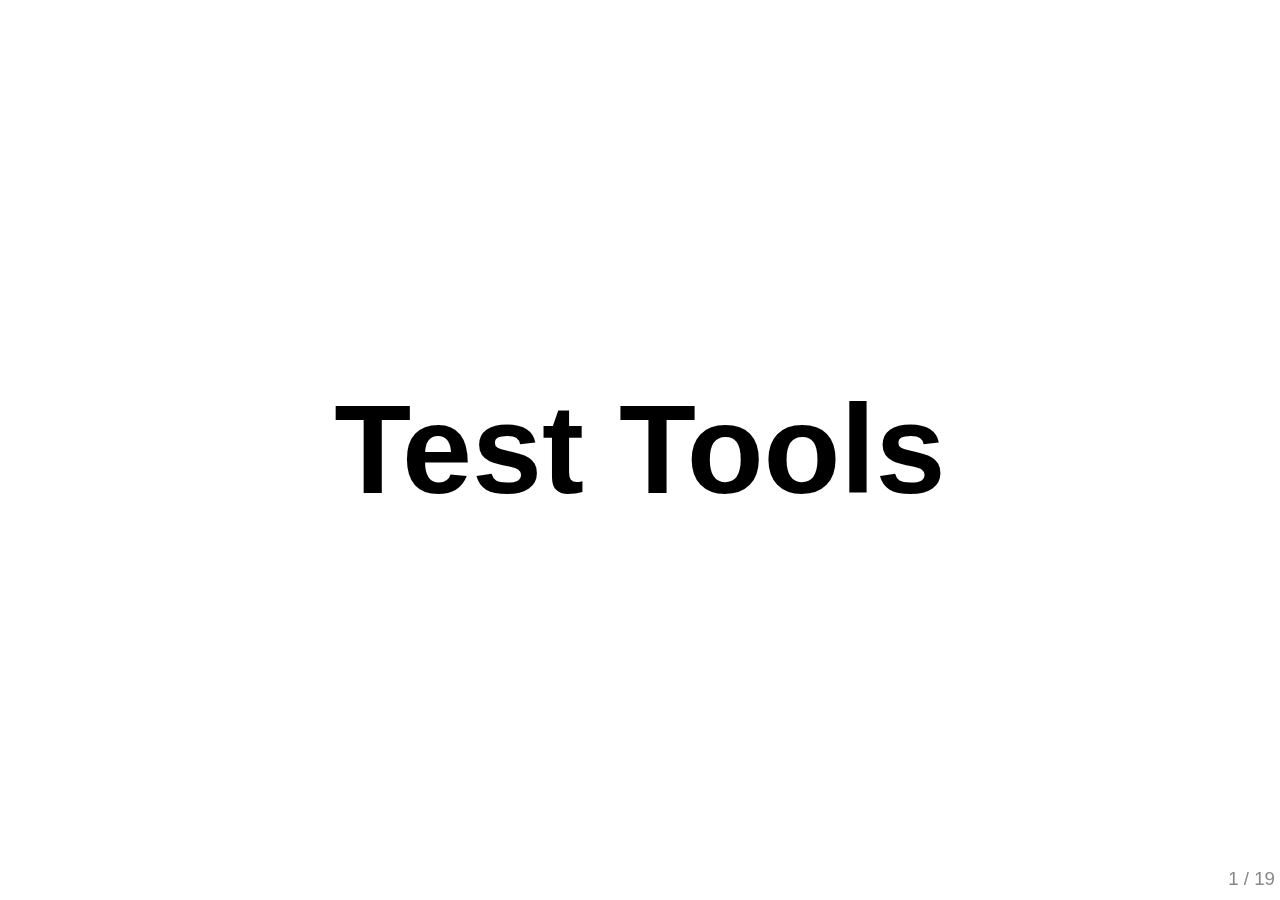
<file: Commons_Test_Tools/index.html>
<!DOCTYPE html>
<html>
<head>
  <meta charset="utf-8">
  <meta http-equiv="X-UA-Compatible" content="IE=edge,chrome=1">
  <meta name="viewport" content="width=1024, user-scalable=no">

  <title>Common Test Utils</title>

  <!-- Required stylesheet -->
  <link rel="stylesheet" media="screen" href="core/deck.core.css">

  <!-- Extension CSS files go here. Remove or add as needed. -->
  <link rel="stylesheet" media="screen" href="extensions/goto/deck.goto.css">
  <link rel="stylesheet" media="screen" href="extensions/menu/deck.menu.css">
  <link rel="stylesheet" media="screen" href="extensions/navigation/deck.navigation.css">
  <link rel="stylesheet" media="screen" href="extensions/status/deck.status.css">
  <link rel="stylesheet" media="screen" href="extensions/scale/deck.scale.css">

  <!-- Style theme. More available in /themes/style/ or create your own. -->
  <link rel="stylesheet" media="screen" href="themes/style/swiss.css">

  <!-- Transition theme. More available in /themes/transition/ or create your own. -->
  <link rel="stylesheet" media="screen" href="themes/transition/horizontal-slide.css">

  <!-- Basic black and white print styles -->
  <link rel="stylesheet" media="print" href="core/print.css">

  <!-- Required Modernizr file -->
  <script src="modernizr.custom.js"></script>
  
  <style>
  h2, h3, p {
      color: #000;
  }
  </style>
</head>
<body>
  <div class="deck-container">

    <!-- Begin slides. Just make elements with a class of slide. -->

    <section class="slide">
      <h1>Test Tools</h1>
    </section>

    <section class="slide">
        <h2>Agenda</h2>
        <ul>
            <li>JUnit Rules</li>
                <ul>
                    <li>JUnit Rules</li>
                    <li>Weltraumschaf Commons Rules</li>
                    <li>How-To</li>
                </ul>
            <li>Delayed Repeater</li>
        </ul>
    </section>
    
    <section class="slide">
      <h1>fertige JUnit Rules</h1>
    </section>
    
    <section class="slide">
        <h2>fertige JUnit Rules</h2>
        <ul>
            <li>TemporaryFolder Rule</li>
            <li>ExpectedException Rule</li>
            <li>ErrorCollector Rule</li>
            <li>TestName Rule</li>
            <li>Timeout Rule</li>
            <li><a href="https://github.com/junit-team/junit/wiki/Rules" target="_blank">RTFM</a></li>
        </ul>
    </section>
    
    <section class="slide">
        <h2>fertige JUnit Rules</h2>
        <script type="syntaxhighlighter" class="brush: java">
        public class DigitalAssetManagerTest {
            @Rule
            public TemporaryFolder tempFolder = new TemporaryFolder();

            @Rule
            public ExpectedException exception = ExpectedException.none();

            @Test
            public void countsAssets() throws IOException {
                File icon = tempFolder.newFile("icon.png");
                File assets = tempFolder.newFolder("assets");
                createAssets(assets, 3);

                DigitalAssetManager dam = new DigitalAssetManager(icon, assets);
                assertEquals(3, dam.getAssetCount());
            }

            private void createAssets(File assets, int numberOfAssets) throws IOException {
                ...
            }

            @Test
            public void throwsIllegalArgumentExceptionIfIconIsNull() {
                exception.expect(IllegalArgumentException.class);
                exception.expectMessage("Icon is null, not a file, or doesn't exist.");
                
                new DigitalAssetManager(null, null);
            }
        }
        </script>
    </section>
    
    <section class="slide">
      <h1>Weltraumschaf Commons Rules</h1>
    </section>
    
    <section class="slide">
        <h2>Weltraumschaf Commons Rules</h2>
        <ul>
            <li>Java Default Locale Rule</li>
            <li>Repeater Rule</li>
            <li>Captured Output Rule</li>
        </li>
    </section>
    
    <section class="slide">
        <h2>Java Default Locale Rule ☹</h2>
        <script type="syntaxhighlighter" class="brush: java">
        public class TestSomething {

            private Locale backup;

            @Before
            public void setLocale() {
                backup = Locale.getDefault();
                Locale.setDefault(Locale.ENGLISH);
            }

            @After
            public void restoreLocale9) {
                Locale.setDefault(backup);    
            }

            @Test
            public void testSomeThing() {
                ...
            }
        }
        </script>
    </section>
    
    <section class="slide">
        <h2>Java Default Locale Rule ☺</h2>
        <script type="syntaxhighlighter" class="brush: java">
        public class TestSomething {

            @Rule 
            public final JavaDefaultLocale localeRule = new JavaDefaultLocale(Locale.ENGLISH);

            @Test
            public void testSomeThing() {
                ...
            }
        }
        </script>
    </section>
    
    <section class="slide">
        <h2>Repeater Rule &ndash; RunTimes Annotation</h2>
        <script type="syntaxhighlighter" class="brush: java">
        public class TestSomething {

            @Rule 
            public final Repeater repeater = new Repeater();
    
            @Test
            @RunTimes(100)
            public void testSomeThing() {
                ...
            }
        }
        </script>
    </section>
    
    <section class="slide">
        <h2>Repeater Rule &ndash; RunMaxTimes Annotation</h2>
        <script type="syntaxhighlighter" class="brush: java">
        public class TestSomething {

            @Rule 
            public final Repeater repeater = new Repeater();
    
            @Test
            @RunMaxTimes(3) // Default 5
            public void testSomeThing() {
                ...
            }
        }
        </script>
        <p>
            Bsp. <a href="http://taco.iteratec.de:8080/job/TACOUITests/2034/testReport/" target="_blank">
                Test report</a>.
        </p>
    </section>
    
    <section class="slide">
        <h2>Captured Output Rule</h2>
        <script type="syntaxhighlighter" class="brush: java">
        public class TestSomething {

            @Rule
            public final CapturedOutput output = new CapturedOutput();

            @Test
            public void captureOut() {
                output.expectOut("foobar");
                output.expectOut(not("snafu"));

                System.out.print("foobar");
            }

            @Test
            public void captureErr() {
                output.expectErr("foobar");
                output.expectErr(not("snafu"));

                System.err.print("foobar");
            }
        }
        </script>
    </section>

    <section class="slide">
      <h1>How To Write Rules</h1>
    </section>
    
    <section class="slide">
        <h2>How To Write Rules - org.junit.rules.ExternalResource</h2>
        <script type="syntaxhighlighter" class="brush: java">
        public final class JavaDefaultLocale extends ExternalResource {
        
            private final Locale wanted;
            private Locale backup;

            public JavaDefaultLocale(Locale wanted) {
                super();
                this.wanted = Validate.notNull(wanted, "wanted");
            }
            
            @Override
            protected void before() throws Throwable {
                backup = Locale.getDefault();
                Locale.setDefault(wanted);
            }

            @Override
            protected void after() {
                Locale.setDefault(backup);
            }   
        }
        </script>
    </section>
    
    <section class="slide">
        <h2>How To Write Rules - org.junit.rules.TestRule</h2>
        <script type="syntaxhighlighter" class="brush: java">
        public final class MyRule implements TestRule {

            @Override
            public Statement apply(final Statement base, final Description description) {
                return new Statement() {
                    @Override
                    public void evaluate() throws Throwable {
                        try {
                            // Do something before test.
                            base.evaluate(); // Runs the test method.
                            // Do something after test, unless failed.
                        } finally {
                            // Do something after test anyway.
                        }
                    }
                };
        }
        </script>
    </section>
    
    <section class="slide">
        <h1>maybe useful</h1>
    </section>
    
    <section class="slide">
        <h2>Delayed Repeater</h2>
        <script type="syntaxhighlighter" class="brush: java">
        public class TestSomething {
    
            @Test
            public void testSomeThing() {
                final SomeClass subjectUnderTest = new SomeClass();
        
                subjectUnderTest.doSomethingLongAsync();
        
                DelayedRepeater.create(500, 3).execute(new Runnable() {
                    public void run() {
                        assertThat(
                            subjectUnderTest.getResult(),
                            is("foobar"));
                    }
                });
            }
    
        }
        </script>
    </section>
    
    <section class="slide">
        <h2>More Infos</h2>
        <ul>
            <li>
                Source: <a href="https://github.com/Weltraumschaf/commons/tree/master/commons-testing" target="_blank">
                https://github.com/Weltraumschaf/commons/tree/master/commons-testing</a>
            </li>
            <li>
                Project: <a href="http://blog.weltraumschaf.de/commons/testing/index.html" target="_blank">
                Maven site</a>
            </li>
        </ul>
        <h3>Dependency</h3>
        <script type="syntaxhighlighter" class="brush: xml">
        <dependency>
            <groupId>de.weltraumschaf.commons</groupId>
            <artifactId>testing</artifactId>
            <version>2.1.0</version>
            <scope>test</scope>
        </dependency>
        </script>
    </section>
                        
    <section class="slide">
        <h1>Q&A</h1>
        <p class="vcenter" style="padding-top: 200px;">
            <a href="https://github.com/Weltraumschaf/Slides/tree/master/Commons_Test_Tools" target="_blank">
                https://github.com/Weltraumschaf/Slides/tree/master/Commons_Test_Tools
            </a>
        </p>
    </section>
    <!-- End slides. -->

    <!-- Begin extension snippets. Add or remove as needed. -->

    <!-- deck.status snippet -->
    <p class="deck-status" aria-role="status">
      <span class="deck-status-current"></span>
      /
      <span class="deck-status-total"></span>
    </p>

    <!-- deck.goto snippet -->
    <form action="." method="get" class="goto-form">
      <label for="goto-slide">Go to slide:</label>
      <input type="text" name="slidenum" id="goto-slide" list="goto-datalist">
      <datalist id="goto-datalist"></datalist>
      <input type="submit" value="Go">
    </form>

    <!-- End extension snippets. -->
  </div>

<!-- Required JS files. -->
<script src="jquery.min.js"></script>
<script src="core/deck.core.js"></script>

<!-- Extension JS files. Add or remove as needed. -->
<script src="extensions/menu/deck.menu.js"></script>
<script src="extensions/goto/deck.goto.js"></script>
<script src="extensions/status/deck.status.js"></script>
<script src="extensions/navigation/deck.navigation.js"></script>
<script src="extensions/scale/deck.scale.js"></script>
<script src="extensions/deck.syntaxhighlighter.js"></script>

<!-- Initialize the deck. You can put this in an external file if desired. -->
<script>
  $(function() {
    $.deck('.slide');
  });
</script>
</body>
</html>
</file>
<file: Commons_Test_Tools/core/deck.core.css>
html, body {
  height: 100%;
  padding: 0;
  margin: 0;
}

.deck-container {
  position: relative;
  min-height: 100%;
  margin: 0 auto;
  overflow: hidden;
  overflow-y: auto;
}
.js .deck-container {
  visibility: hidden;
}
.ready .deck-container {
  visibility: visible;
}
.touch .deck-container {
  -webkit-text-size-adjust: none;
  -moz-text-size-adjust: none;
}

.deck-loading {
  display: none;
}

.slide {
  width: auto;
  min-height: 100%;
  position: relative;
}

.deck-before, .deck-previous, .deck-next, .deck-after {
  position: absolute;
  left: -999em;
  top: -999em;
}

.deck-current {
  z-index: 2;
}

.slide .slide {
  visibility: hidden;
  position: static;
  min-height: 0;
}

.deck-child-current {
  position: static;
  z-index: 2;
}
.deck-child-current .slide {
  visibility: hidden;
}
.deck-child-current .deck-previous, .deck-child-current .deck-before, .deck-child-current .deck-current {
  visibility: visible;
}
</file>
<file: Commons_Test_Tools/extensions/goto/deck.goto.css>
.goto-form {
  position: absolute;
  z-index: 3;
  bottom: 10px;
  left: 50%;
  height: 1.75em;
  margin: 0 0 0 -9.125em;
  line-height: 1.75em;
  padding: 0.625em;
  display: none;
  background: #ccc;
  overflow: hidden;
  border-radius: 10px;
}
.goto-form label {
  font-weight: bold;
}
.goto-form label, .goto-form input {
  display: inline-block;
  font-family: inherit;
}
.deck-goto .goto-form {
  display: block;
}

#goto-slide {
  width: 8.375em;
  margin: 0 0.625em;
  height: 1.4375em;
}

@media print {
  .goto-form, #goto-slide {
    display: none;
  }
}
</file>
<file: Commons_Test_Tools/extensions/menu/deck.menu.css>
.deck-menu {
  overflow: auto;
}
.deck-menu .slide {
  background: #eee;
  position: relative;
  left: 0;
  top: 0;
  visibility: visible;
  cursor: pointer;
}
.no-csstransforms .deck-menu > .slide {
  float: left;
  width: 22%;
  height: 22%;
  min-height: 0;
  margin: 1%;
  font-size: 0.22em;
  overflow: hidden;
  padding: 0 0.5%;
}
.csstransforms .deck-menu > .slide {
  -webkit-transform: scale(0.22) !important;
  -ms-transform: scale(0.22) !important;
  transform: scale(0.22) !important;
  -webkit-transform-origin: 0 0;
  -ms-transform-origin: 0 0;
  transform-origin: 0 0;
  -moz-box-sizing: border-box;
  box-sizing: border-box;
  width: 100%;
  height: 100%;
  overflow: hidden;
  padding: 0 48px;
  margin: 12px;
}
.deck-menu iframe, .deck-menu img, .deck-menu video {
  max-width: 100%;
}
.deck-menu .deck-current, .no-touch .deck-menu .slide:hover {
  background: #ddf;
}
.deck-menu.deck-container:hover .deck-prev-link, .deck-menu.deck-container:hover .deck-next-link {
  display: none;
}
</file>
<file: Commons_Test_Tools/extensions/navigation/deck.navigation.css>
.deck-prev-link, .deck-next-link {
  display: none;
  position: absolute;
  z-index: 3;
  top: 50%;
  width: 32px;
  height: 32px;
  margin-top: -16px;
  font-size: 20px;
  font-weight: bold;
  line-height: 32px;
  vertical-align: middle;
  text-align: center;
  text-decoration: none;
  color: #fff;
  background: #888;
  border-radius: 16px;
}
.deck-prev-link:hover, .deck-prev-link:focus, .deck-prev-link:active, .deck-prev-link:visited, .deck-next-link:hover, .deck-next-link:focus, .deck-next-link:active, .deck-next-link:visited {
  color: #fff;
}

.deck-prev-link {
  left: 8px;
}

.deck-next-link {
  right: 8px;
}

.deck-container:hover .deck-prev-link, .deck-container:hover .deck-next-link {
  display: block;
}
.deck-container:hover .deck-prev-link.deck-nav-disabled, .touch .deck-container:hover .deck-prev-link, .deck-container:hover .deck-next-link.deck-nav-disabled, .touch .deck-container:hover .deck-next-link {
  display: none;
}

@media print {
  .deck-prev-link, .deck-next-link {
    display: none !important;
  }
}
</file>
<file: Commons_Test_Tools/extensions/status/deck.status.css>
.deck-status {
  position: absolute;
  bottom: 10px;
  right: 5px;
  color: #888;
  z-index: 3;
  margin: 0;
}

body > .deck-container .deck-status {
  position: fixed;
}

@media print {
  .deck-status {
    display: none;
  }
}
</file>
<file: Commons_Test_Tools/extensions/scale/deck.scale.css>
.csstransforms .deck-container.deck-scale:not(.deck-menu) {
  overflow: hidden;
}
.csstransforms .deck-container.deck-scale:not(.deck-menu) > .slide {
  -moz-box-sizing: padding-box;
  box-sizing: padding-box;
  width: 100%;
  padding-bottom: 20px;
}
.csstransforms .deck-container.deck-scale:not(.deck-menu) > .slide > .deck-slide-scaler {
  -webkit-transform-origin: 50% 0;
  -ms-transform-origin: 50% 0;
  transform-origin: 50% 0;
}

.csstransforms .deck-container.deck-menu .deck-slide-scaler {
  -webkit-transform: none !important;
  -ms-transform: none !important;
  transform: none !important;
}
</file>
<file: Commons_Test_Tools/themes/transition/horizontal-slide.css>
.csstransitions.csstransforms {
  overflow-x: hidden;
}
.csstransitions.csstransforms .deck-container > .slide {
  -webkit-transition: -webkit-transform 500ms ease-in-out;
  transition: transform 500ms ease-in-out;
}
.csstransitions.csstransforms .deck-container:not(.deck-menu) > .slide {
  position: absolute;
  top: 0;
  left: 0;
}
.csstransitions.csstransforms .deck-container:not(.deck-menu) > .slide .slide {
  position: relative;
  left: 0;
  top: 0;
  -webkit-transition: -webkit-transform 500ms ease-in-out, opacity 500ms ease-in-out;
  transition: transform 500ms ease-in-out, opacity 500ms ease-in-out;
}
.csstransitions.csstransforms .deck-container:not(.deck-menu) > .slide .deck-next, .csstransitions.csstransforms .deck-container:not(.deck-menu) > .slide .deck-after {
  visibility: visible;
  -webkit-transform: translate3d(200%, 0, 0);
  -ms-transform: translate(200%, 0);
  transform: translate3d(200%, 0, 0);
}
.csstransitions.csstransforms .deck-container:not(.deck-menu) > .deck-previous {
  -webkit-transform: translate3d(-200%, 0, 0);
  -ms-transform: translate(-200%, 0);
  transform: translate3d(-200%, 0, 0);
}
.csstransitions.csstransforms .deck-container:not(.deck-menu) > .deck-before {
  -webkit-transform: translate3d(-400%, 0, 0);
  -ms-transform: translate(-400%, 0);
  transform: translate3d(-400%, 0, 0);
}
.csstransitions.csstransforms .deck-container:not(.deck-menu) > .deck-next {
  -webkit-transform: translate3d(200%, 0, 0);
  -ms-transform: translate(200%, 0);
  transform: translate3d(200%, 0, 0);
}
.csstransitions.csstransforms .deck-container:not(.deck-menu) > .deck-after {
  -webkit-transform: translate3d(400%, 0, 0);
  -ms-transform: translate(400%, 0);
  transform: translate3d(400%, 0, 0);
}
.csstransitions.csstransforms .deck-container:not(.deck-menu) > .deck-before .slide, .csstransitions.csstransforms .deck-container:not(.deck-menu) > .deck-previous .slide {
  visibility: visible;
}
.csstransitions.csstransforms .deck-container:not(.deck-menu) > .deck-child-current {
  -webkit-transform: none;
  -ms-transform: none;
  transform: none;
}
</file>
<file: Commons_Test_Tools/core/print.css>
body {
  font-size: 18pt;
}

h1 {
  font-size: 48pt;
}

h2 {
  font-size: 36pt;
}

h3 {
  font-size: 28pt;
}

pre {
  border: 1px solid #000;
  padding: 10px;
  white-space: pre-wrap;
}

.deck-container > .slide {
  page-break-after: always;
}
</file>
<file: Commons_Test_Tools/themes/style/swiss.css>
/* Resets and base styles from HTML5 Boilerplate */
div, span, object, iframe,
h1, h2, h3, h4, h5, h6, p, blockquote, pre,
abbr, address, cite, code, del, dfn, em, img, ins, kbd, q, samp,
small, strong, sub, sup, var, b, i, dl, dt, dd, ol, ul, li,
fieldset, form, label, legend,
table, caption, tbody, tfoot, thead, tr, th, td,
article, aside, canvas, details, figcaption, figure,
footer, header, hgroup, menu, nav, section, summary,
time, mark, audio, video {
  margin: 0;
  padding: 0;
  border: 0;
  font-size: 100%;
  font: inherit;
  vertical-align: baseline;
}

article, aside, details, figcaption, figure,
footer, header, hgroup, menu, nav, section {
  display: block;
}

blockquote, q {
  quotes: none;
}
blockquote:before, blockquote:after, q:before, q:after {
  content: "";
  content: none;
}

ins {
  background-color: #ff9;
  color: #000;
  text-decoration: none;
}

mark {
  background-color: #ff9;
  color: #000;
  font-style: italic;
  font-weight: bold;
}

del {
  text-decoration: line-through;
}

abbr[title], dfn[title] {
  border-bottom: 1px dotted;
  cursor: help;
}

table {
  border-collapse: collapse;
  border-spacing: 0;
}

hr {
  display: block;
  height: 1px;
  border: 0;
  border-top: 1px solid #ccc;
  margin: 1em 0;
  padding: 0;
}

input, select {
  vertical-align: middle;
}

select, input, textarea, button {
  font: 99% sans-serif;
}

pre, code, kbd, samp {
  font-family: monospace, sans-serif;
}

a {
  -webkit-tap-highlight-color: rgba(0, 0, 0, 0);
}
a:hover, a:active {
  outline: none;
}

ul, ol {
  margin-left: 2em;
  vertical-align: top;
}

ol {
  list-style-type: decimal;
}

nav ul, nav li {
  margin: 0;
  list-style: none;
  list-style-image: none;
}

small {
  font-size: 85%;
}

strong, th {
  font-weight: bold;
}

td {
  vertical-align: top;
}

sub, sup {
  font-size: 75%;
  line-height: 0;
  position: relative;
}

sup {
  top: -0.5em;
}

sub {
  bottom: -0.25em;
}

textarea {
  overflow: auto;
}

input[type="radio"] {
  vertical-align: text-bottom;
}

input[type="checkbox"] {
  vertical-align: bottom;
}

label,
input[type="button"],
input[type="submit"],
input[type="image"],
button {
  cursor: pointer;
}

button, input, select, textarea {
  margin: 0;
}

input:invalid, textarea:invalid {
  border-radius: 1px;
  -moz-box-shadow: 0px 0px 5px red;
  -webkit-box-shadow: 0px 0px 5px red;
  box-shadow: 0px 0px 5px red;
}
input:invalid .no-boxshadow, textarea:invalid .no-boxshadow {
  background-color: #f0dddd;
}

button {
  width: auto;
  overflow: visible;
}

select, input, textarea {
  color: #444444;
}

a {
  color: #607890;
}
a:hover, a:focus {
  color: #036;
}
a:link {
  -webkit-tap-highlight-color: #fff;
}

/* End HTML5 Boilerplate adaptations */
h1 {
  font-size: 4.5em;
}

h1, .vcenter {
  font-weight: bold;
  text-align: center;
  padding-top: 1em;
  max-height: 100%;
}
.csstransforms h1, .csstransforms .vcenter {
  padding: 0 48px;
  position: absolute;
  left: 0;
  right: 0;
  top: 50%;
  -webkit-transform: translate(0, -50%);
  -moz-transform: translate(0, -50%);
  -ms-transform: translate(0, -50%);
  -o-transform: translate(0, -50%);
  transform: translate(0, -50%);
}

.vcenter h1 {
  position: relative;
  top: auto;
  padding: 0;
  -webkit-transform: none;
  -moz-transform: none;
  -ms-transform: none;
  -o-transform: none;
  transform: none;
}

h2 {
  font-size: 2.25em;
  font-weight: bold;
  padding-top: .5em;
  margin: 0 0 .66666em 0;
  border-bottom: 3px solid #888;
}

h3 {
  font-size: 1.4375em;
  font-weight: bold;
  margin-bottom: .30435em;
}

h4 {
  font-size: 1.25em;
  font-weight: bold;
  margin-bottom: .25em;
}

h5 {
  font-size: 1.125em;
  font-weight: bold;
  margin-bottom: .2222em;
}

h6 {
  font-size: 1em;
  font-weight: bold;
}

img, iframe, video {
  display: block;
  max-width: 100%;
}

video, iframe, img {
  display: block;
  margin: 0 auto;
}

p, blockquote, iframe, img, ul, ol, pre, video {
  margin-bottom: 1em;
}

pre {
  white-space: pre;
  white-space: pre-wrap;
  word-wrap: break-word;
  padding: 1em;
  border: 1px solid #888;
}

em {
  font-style: italic;
}

li {
  padding: .25em 0;
  vertical-align: middle;
}
li > ol, li > ul {
  margin-bottom: inherit;
}

.deck-container {
  font-size: 16px;
  line-height: 1.25;
  color: #444;
}

.slide {
  -moz-box-sizing: border-box;
  box-sizing: border-box;
  width: 100%;
}

h1 {
  color: #000;
}

h2 {
  color: #c00;
  border-bottom-color: #ccc;
}

h3 {
  color: #888;
}

pre {
  border-color: #ccc;
}

code {
  color: #888;
}

blockquote {
  font-size: 2em;
  font-style: italic;
  padding: 1em 2em;
  color: #000;
  border-left: 5px solid #ccc;
}
blockquote p {
  margin: 0;
}
blockquote cite {
  font-size: .5em;
  font-style: normal;
  font-weight: bold;
  color: #888;
}

::-moz-selection {
  background: #c00;
  color: #fff;
}

::selection {
  background: #c00;
  color: #fff;
}

a, a:hover, a:focus, a:active, a:visited {
  color: #c00;
  text-decoration: none;
}
a:hover, a:focus {
  text-decoration: underline;
}

.deck-container {
  font-family: "Helvetica Neue", sans-serif;
  font-size: 1.75em;
  background: #fff;
}
.deck-container > .slide {
  padding: 0 48px;
}

.slide .deck-before, .slide .deck-previous {
  opacity: 0.4;
}
.slide .deck-before:not(.deck-child-current) .deck-before, .slide .deck-before:not(.deck-child-current) .deck-previous, .slide .deck-previous:not(.deck-child-current) .deck-before, .slide .deck-previous:not(.deck-child-current) .deck-previous {
  opacity: 1;
}
.slide .deck-child-current {
  opacity: 1;
}

.deck-prev-link, .deck-next-link {
  background: #ccc;
  font-family: serif;
}
.deck-prev-link, .deck-prev-link:hover, .deck-prev-link:focus, .deck-prev-link:active, .deck-prev-link:visited, .deck-next-link, .deck-next-link:hover, .deck-next-link:focus, .deck-next-link:active, .deck-next-link:visited {
  color: #fff;
}
.deck-prev-link:hover, .deck-prev-link:focus, .deck-next-link:hover, .deck-next-link:focus {
  background: #c00;
  text-decoration: none;
}

.deck-status {
  font-size: 0.6666em;
}

.deck-menu .slide {
  background: #eee;
}
.deck-menu .deck-current, .no-touch .deck-menu .slide:hover {
  background: #ddf;
}
</file>
